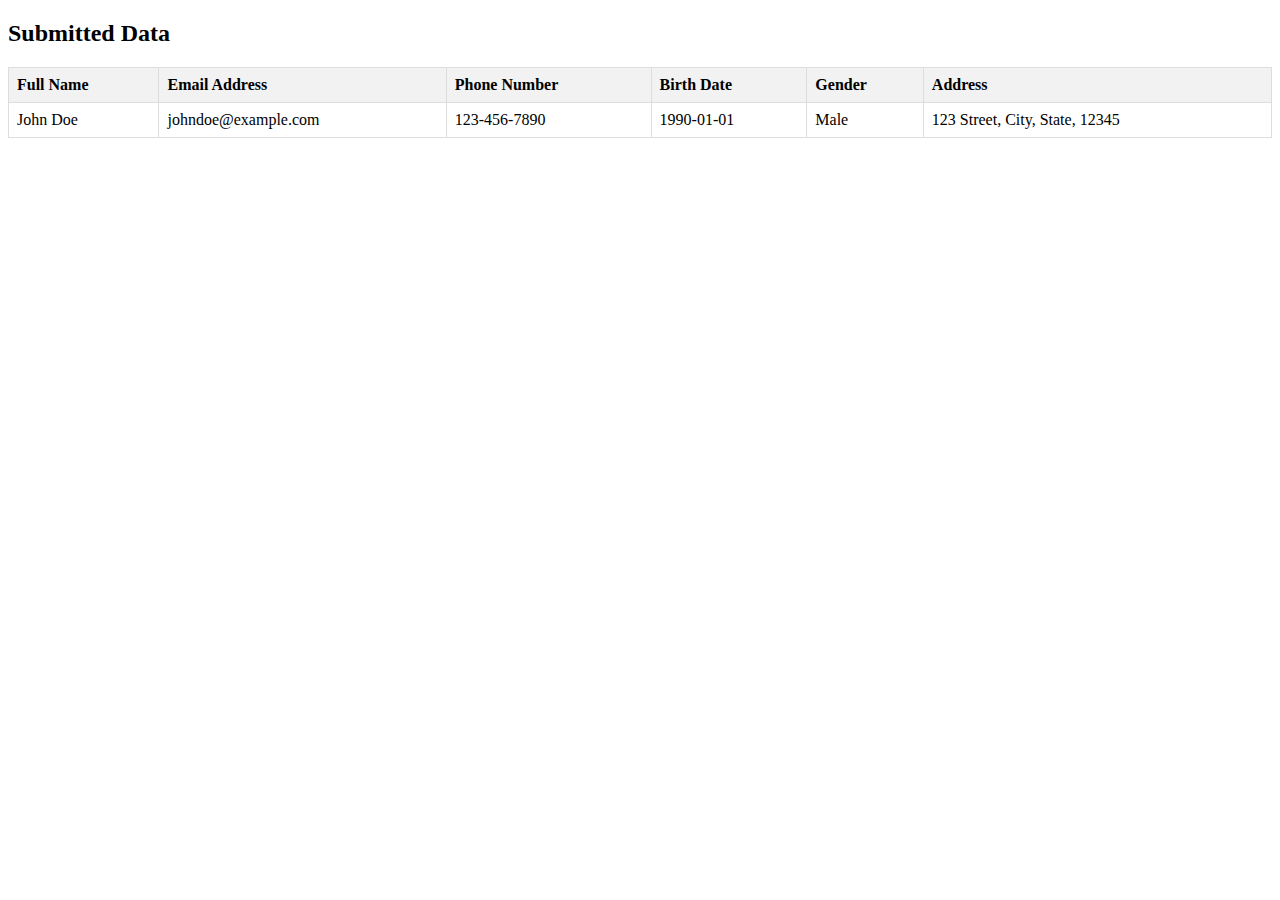
<file: table.html>
<!DOCTYPE html>
<html lang="en">
<head>
<meta charset="UTF-8">
<meta name="viewport" content="width=device-width, initial-scale=1.0">
<meta http-equiv="X-UA-Compatible" content="ie=edge">
<title>Submitted Data</title>
<style>
    table {
        border-collapse: collapse;
        width: 100%;
    }

    th, td {
        border: 1px solid #dddddd;
        text-align: left;
        padding: 8px;
    }

    th {
        background-color: #f2f2f2;
    }
</style>
</head>
<body>
<h2>Submitted Data</h2>
<table id="data-table">
    <thead>
        <tr>
            <th>Full Name</th>
            <th>Email Address</th>
            <th>Phone Number</th>
            <th>Birth Date</th>
            <th>Gender</th>
            <th>Address</th>
        </tr>
    </thead>
    <tbody id="data-body">
        <!-- Data from form submission will be added here dynamically -->
    </tbody>
</table>

<script>
    // Function to add submitted data to the table
    function addDataToTable(data) {
        var tbody = document.getElementById('data-body');
        var newRow = document.createElement('tr');
        newRow.innerHTML = `
            <td>${data.fullName}</td>
            <td>${data.email}</td>
            <td>${data.phone}</td>
            <td>${data.birthDate}</td>
            <td>${data.gender}</td>
            <td>${data.address}</td>
        `;
        tbody.appendChild(newRow);
    }

    // Sample data object (replace this with actual data from form submission)
    var sampleData = {
        fullName: "John Doe",
        email: "johndoe@example.com",
        phone: "123-456-7890",
        birthDate: "1990-01-01",
        gender: "Male",
        address: "123 Street, City, State, 12345"
    };

    // Add sample data to the table
    addDataToTable(sampleData);
</script>
</body>
</html>
</file>
